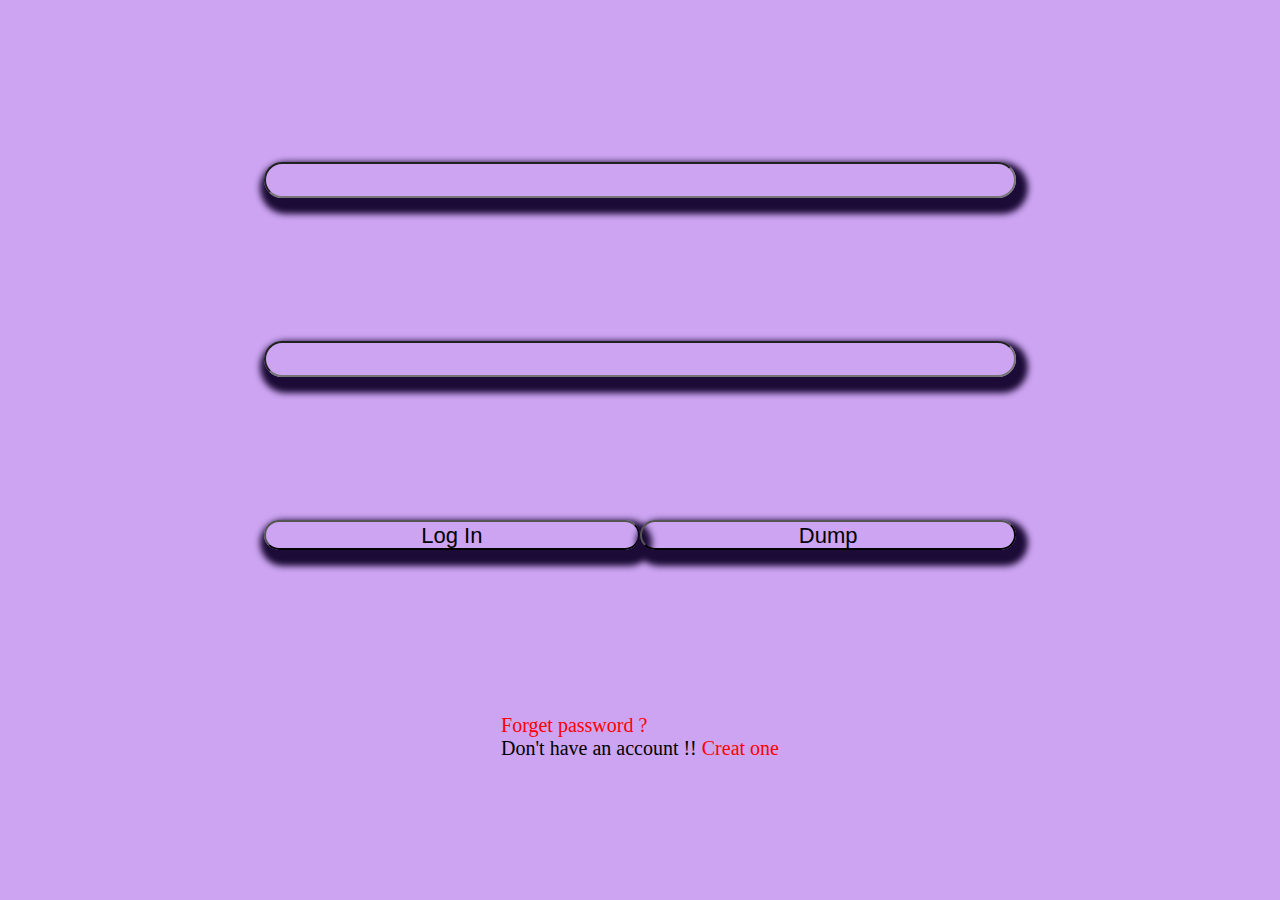
<file: login.html>
<!DOCTYPE html>
<html lang="en">
<head>
    <meta charset="UTF-8">
    <meta http-equiv="X-UA-Compatible" content="IE=edge">
    <meta name="viewport" content="width=device-width, initial-scale=1.0">
    <title>Document</title>
</head>
<style>
    body{
        background-color: #7100da5b;
        margin: 0;
        padding: 0;
    }
    .loginbox{
        position: absolute;
        height: 80vh;
        width: 70%;
        top: 10%;
        bottom: 10%;
        left: 15%;
        right: 15%;
    }
    .adresse, .mtp, .btn, .klem{
        
        display: flex;
        justify-content: center;
        padding: 8%;
    }
    input{
        box-shadow: 4px 8px 6px 8px #1c0b36;
        border-radius: 30px;
        background: none;
        height: 30px;
        width: 100%;
        font-size: 22px;
        padding-left: 6%;
        padding-right: 6%;
    }
    .btn input{
        cursor: pointer;
    }
    p{
        font-size: 20px;
    }
    p a{
        text-decoration: none;
        color: red;
    }
</style>
<body>
    <div class="loginbox">
        <form action="" method="post">
            <div class="adresse">
                <input type="email" required >
            </div>
            <div class="mtp">
                <input type="password"required>
            </div>
            <div class="btn">
                <input type="button" value="Log In">
                <input type="reset" value="Dump">
            </div>
            <div class="klem">
                <p><a href="#">Forget password ?</a><br>
                Don't have an account !! <a href="singup.html" target="x">Creat one</a></p>
            </div>
        </form>
    </div>
</body>
</html>
</file>
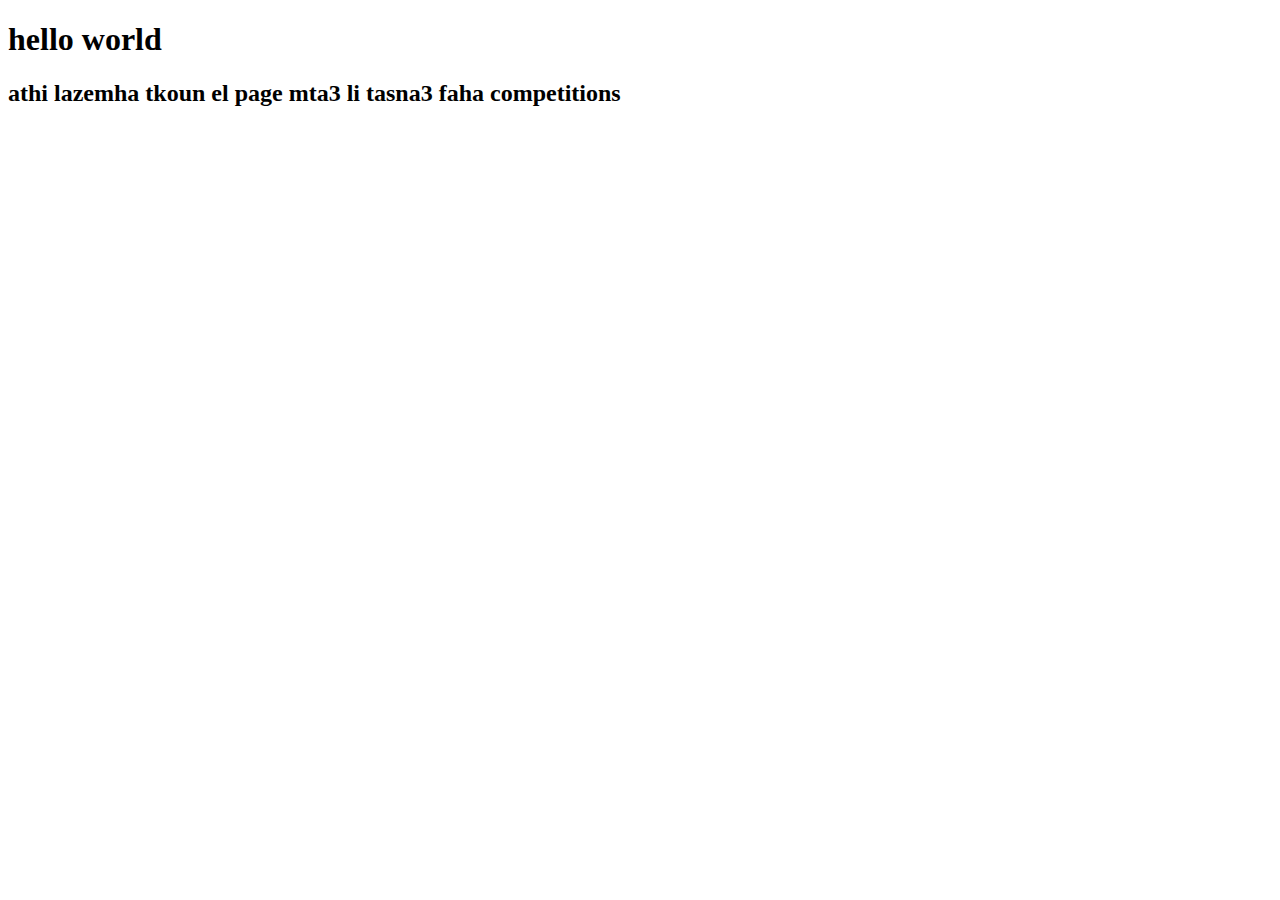
<file: singup.html>
<!DOCTYPE html>
<html lang="en">
<head>
    <meta charset="UTF-8">
    <meta http-equiv="X-UA-Compatible" content="IE=edge">
    <meta name="viewport" content="width=device-width, initial-scale=1.0">
    <title>Document</title>
</head>
<body>
    <h1>hello world</h1>
    <h2>athi lazemha tkoun el page mta3 li tasna3 faha competitions</h2>
</body>
</html>
</file>
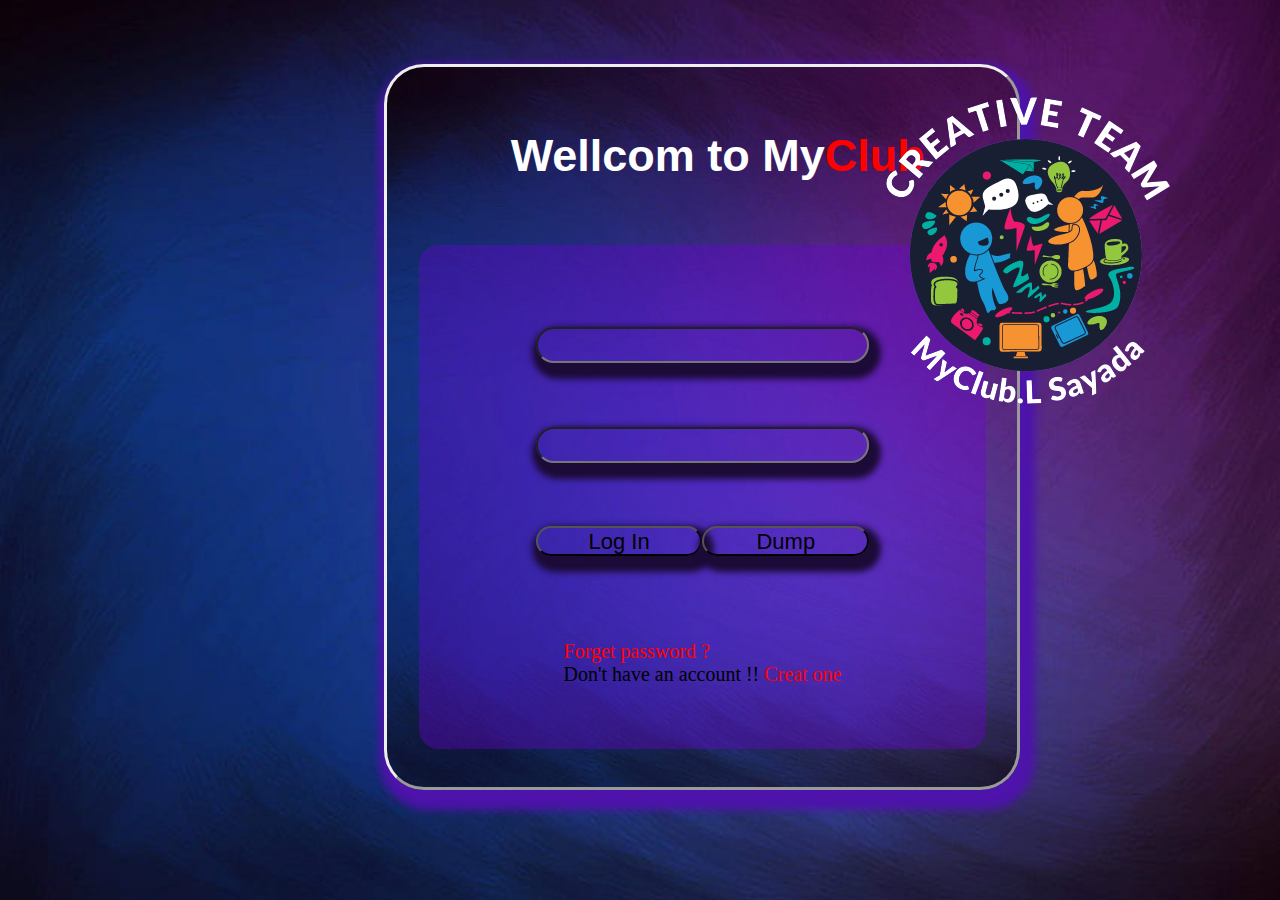
<file: test1.html>
<!DOCTYPE html>
<html lang="en">
<head>
    <meta charset="UTF-8">
    <meta http-equiv="X-UA-Compatible" content="IE=edge">
    <meta name="viewport" content="width=device-width, initial-scale=1.0">
    <link rel="stylesheet" href="style1.css">
    <title>Document</title>
</head>
<style>
    
    
</style>
<body>
    <div class="box">
        <h2>Wellcom to My<span>Club</span></h2>
        <iframe src="login.html" name="x"></iframe>
    </div>
    <img src="logo1.png" alt="">
</body>
</html>
</file>
<file: style1.css>
*{
    margin: 0;
    padding: 0;
    font-weight: bold;
    
}
body, .box{
    background-image: url(bg3.jpeg);
    background-repeat: no-repeat;
    background-position: center;
    background-size: cover;
}
.box{
    height: 80vh;
    width: 70vh;
    border-radius: 40px;
    border-style: outset;
    box-shadow: 5px 10px 8px 10px #4d13aa;
    margin-top: 5%;
    margin-bottom: 5%;
    margin-left: 30%;
    margin-right: 20%;
}
h2,iframe{
    margin-top: 10%;
    margin-left: 5%;
    margin-left: 5%;

}
iframe{
    border-radius: 20px;
    border: none;
    height: 70%;
    width: 90%;
}
h2{
    font-size: 45px;
    text-align: center;
    font-family: 'Gill Sans', 'Gill Sans MT', Calibri, 'Trebuchet MS', sans-serif;
    color: white;
}
span{
    color: red;
}
img{
   position: absolute;
   top: 0;
   right: 0; 
}
</file>
